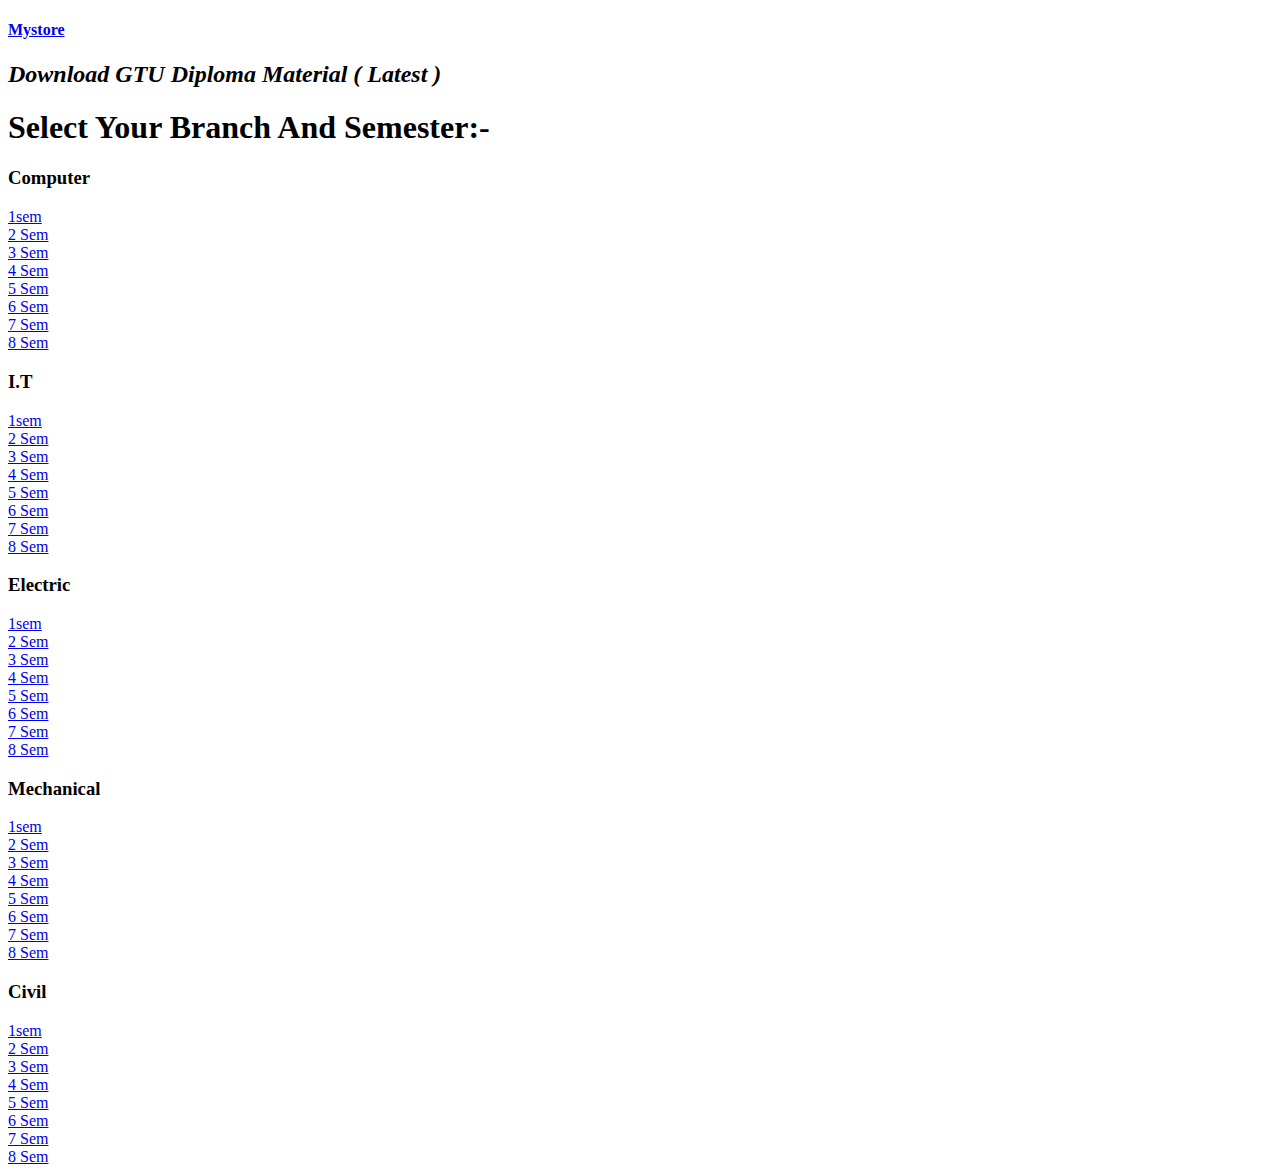
<file: index.html>
<!DOCTYPE html>
<html lang="en">


<head>
    <meta charset="UTF-8">
    <meta http-equiv="X-UA-Compatible" content="IE=edge">
    <meta name="viewport" content="width=device-width, initial-scale=1.0">
    <title>DashBoard</title>
    <link rel="stylesheet" href="main.css">
</head>

<body>
    <div class="header">
        <a class="ab" href="#">
            <h4 class="header ">Mystore</h4>
        </a>
        <!-- <div class="profile">
            <a href="#"><img src="01.jpeg" alt="" srcset=""></a>
        </div> -->
        <h2 class="b1">
            <i> Download GTU Diploma Material <b>( Latest )</i> </b>
        </h2>
    </div>

    <h1>Select Your Branch And Semester:-</h1>

    <div class="content">





        <div class="s1">
            <div class="head">
                <h3> Computer </h3>
            </div>
            <div class="a1content">
                <a class="ac1" href="/sfinal/cp/01.html">
                    <li>1sem</li>
                </a>
                <a class="am1" href="/sfinal/cp/02.html">
                    <li>2 Sem</li>
                </a>
                <a class="ai1" href="/sfinal/cp/03.html">
                    <li>3 Sem</li>
                </a>
                <a class="ae1" href="/sfinal/cp/04.html">
                    <li>4 Sem</li>
                </a>
                <a class="aci1" href="/sfinal/cp/05.html">
                    <li>5 Sem</li>
                </a>
                <a class="aci1" href="/sfinal/cp/06.html">
                    <li>6 Sem</li>
                </a>
                <a class="aci1" href="/sfinal/cp/07.html">
                    <li>7 Sem</li>
                </a>
                <a class="aci1" href="/sfinal/cp/08.html">
                    <li>8 Sem</li>
                </a>
            </div>
        </div>
        <!-- IT -->
        <div class="s1">
            <h3>I.T </h3>
            <div class="a1content">
                <a class="ac1" href="/sfinal/it/01.html">
                    <li>1sem</li>
                </a>
                <a class="am1" href="/sfinal/it/02.html">
                    <li>2 Sem</li>
                </a>
                <a class="ai1" href="/sfinal/it/03.html">
                    <li>3 Sem</li>
                </a>
                <a class="ae1" href="/sfinal/it/04.html">
                    <li>4 Sem</li>
                </a>
                <a class="aci1" href="/sfinal/it/05.html">
                    <li>5 Sem</li>
                </a>
                <a class="aci1" href="/sfinal/it/06.html">
                    <li>6 Sem</li>
                </a>
                <a class="aci1" href="/sfinal/it/07.html">
                    <li>7 Sem</li>
                </a>
                <a class="aci1" href="/sfinal/it/08.html">
                    <li>8 Sem</li>
                </a>
            </div>
        </div>
        <!-- Flectrical -->
        <div class="s1">
            <h3>Electric </h3>
            <div class="a1content">
                <a class="ac1" href="/sfinal/et/01.html">
                    <li>1sem</li>
                </a>
                <a class="am1" href="/sfinal/et/02.html">
                    <li>2 Sem</li>
                </a>
                <a class="ai1" href="/sfinal/et/03.html">
                    <li>3 Sem</li>
                </a>
                <a class="ae1" href="/sfinal/et/04.html">
                    <li>4 Sem</li>
                </a>
                <a class="aci1" href="/sfinal/et/05.html">
                    <li>5 Sem</li>
                </a>
                <a class="aci1" href="/sfinal/et/06.html">
                    <li>6 Sem</li>
                </a>
                <a class="aci1" href="/sfinal/et/07.html">
                    <li>7 Sem</li>
                </a>
                <a class="aci1" href="/sfinal/et/08.html">
                    <li>8 Sem</li>
                </a>
            </div>
        </div>
        <!-- Mechanical -->
        <div class="s1">
            <h3>Mechanical </h3>
            <div class="a1content">
                <a class="ac1" href="/sfinal/ml/01.html">
                    <li>1sem</li>
                </a>
                <a class="am1" href="/sfinal/ml/02.html">
                    <li>2 Sem</li>
                </a>
                <a class="ai1" href="/sfinal/ml/03.html">
                    <li>3 Sem</li>
                </a>
                <a class="ae1" href="/sfinal/ml/04.html">
                    <li>4 Sem</li>
                </a>
                <a class="aci1" href="/sfinal/ml/05.html">
                    <li>5 Sem</li>
                </a>
                <a class="aci1" href="/sfinal/ml/06.html">
                    <li>6 Sem</li>
                </a>
                <a class="aci1" href="/sfinal/ml/07.html">
                    <li>7 Sem</li>
                </a>
                <a class="aci1" href="/sfinal/ml/08.html">
                    <li>8 Sem</li>
                </a>
            </div>
        </div>
        <!-- Civil -->
        <div class="s1">
            <h3>Civil </h3>
            <div class="a1content">
                <a class="ac1" href="/sfinal/cl/01.html">
                    <li>1sem</li>
                </a>
                <a class="am1" href="/sfinal/cl/02.html">
                    <li>2 Sem</li>
                </a>
                <a class="ai1" href="/sfinal/cl/03.html">
                    <li>3 Sem</li>
                </a>
                <a class="ae1" href="/sfinal/cl/04.html">
                    <li>4 Sem</li>
                </a>
                <a class="aci1" href="/sfinal/cl/05.html">
                    <li>5 Sem</li>
                </a>
                <a class="aci1" href="/sfinal/cl/06.html">
                    <li>6 Sem</li>
                </a>
                <a class="aci1" href="/sfinal/cl/07.html">
                    <li>7 Sem</li>
                </a>
                <a class="aci1" href="/sfinal/cl/08.html">
                    <li>8 Sem</li>
                </a>
            </div>
        </div>

    </div>
    </div>
    <!-- <div class="one" >
        <a class="ol" href="https://drive.google.com/file/d/1zNxDaFTGYaBBK9NSdJWI7NP3jJn0_IdC/view?usp=sharing">Download</a>
    </div> -->
</body>

</html>
</file>
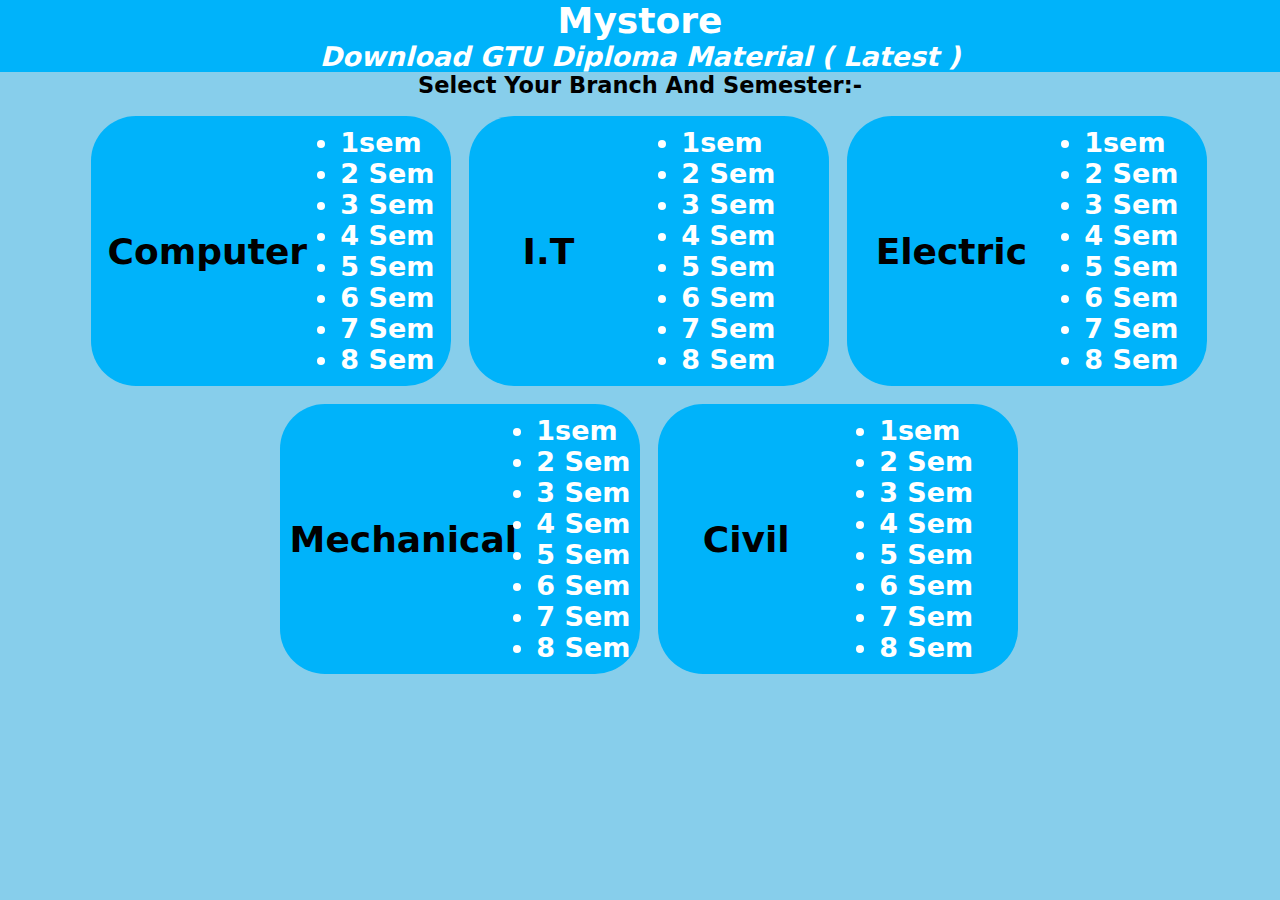
<file: main/index.html>
<!DOCTYPE html>
<html lang="en">


<head>
    <meta charset="UTF-8">
    <meta http-equiv="X-UA-Compatible" content="IE=edge">
    <meta name="viewport" content="width=device-width, initial-scale=1.0">
    <meta name="keywords"
        content=" gtu Diploma Books Download ,gtu practical solution,gtu practical , gtu Practical Download, gtu book download in pdf, bar">
    <meta name="author" content="Chauhan priyanshu">
    <meta name="publisher" content="Chauhan priyanshu">
    <meta name="copyright" content="Chauhan priyanshu">
    <meta name="description" content="Download gtu diploma  books and practical for free">
    <meta name="page-topic" content="Education">
    <meta name="page-type" content="Blogging">
    <meta name="audience" content="Everyone">
    <title>gtu books Download</title>
    <link rel="stylesheet" href="main.css">
</head>

<body>
    <div class="header">
        <a class="ab" href="#">
            <h4 class="header ">Mystore</h4>
        </a>
        <!-- <div class="profile">
            <a href="#"><img src="01.jpeg" alt="" srcset=""></a>
        </div> -->
        <h2 class="b1">
            <i> Download GTU Diploma Material <b>( Latest )</i> </b>
        </h2>
    </div>

    <h1>Select Your Branch And Semester:-</h1>

    <div class="content">





        <div class="s1">
            <div class="head">
                <h3> Computer </h3>
            </div>
            <div class="a1content">
                <a class="ac1" href="cp/01.html">
                    <li>1sem</li>
                </a>
                <a class="am1" href="cp/02.html">
                    <li>2 Sem</li>
                </a>
                <a class="ai1" href="cp/03.html">
                    <li>3 Sem</li>
                </a>
                <a class="ae1" href="cp/04.html">
                    <li>4 Sem</li>
                </a>
                <a class="aci1" href="cp/05.html">
                    <li>5 Sem</li>
                </a>
                <a class="aci1" href="cp/06.html">
                    <li>6 Sem</li>
                </a>
                <a class="aci1" href="cp/07.html">
                    <li>7 Sem</li>
                </a>
                <a class="aci1" href="cp/08.html">
                    <li>8 Sem</li>
                </a>
            </div>
        </div>
        <!-- IT -->
        <div class="s1">
            <h3>I.T </h3>
            <div class="a1content">
                <a class="ac1" href="it/01.html">
                    <li>1sem</li>
                </a>
                <a class="am1" href="it/02.html">
                    <li>2 Sem</li>
                </a>
                <a class="ai1" href="it/03.html">
                    <li>3 Sem</li>
                </a>
                <a class="ae1" href="it/04.html">
                    <li>4 Sem</li>
                </a>
                <a class="aci1" href="it/05.html">
                    <li>5 Sem</li>
                </a>
                <a class="aci1" href="it/06.html">
                    <li>6 Sem</li>
                </a>
                <a class="aci1" href="it/07.html">
                    <li>7 Sem</li>
                </a>
                <a class="aci1" href="it/08.html">
                    <li>8 Sem</li>
                </a>
            </div>
        </div>
        <!-- Flectrical -->
        <div class="s1">
            <h3>Electric </h3>
            <div class="a1content">
                <a class="ac1" href="et/01.html">
                    <li>1sem</li>
                </a>
                <a class="am1" href="et/02.html">
                    <li>2 Sem</li>
                </a>
                <a class="ai1" href="et/03.html">
                    <li>3 Sem</li>
                </a>
                <a class="ae1" href="et/04.html">
                    <li>4 Sem</li>
                </a>
                <a class="aci1" href="et/05.html">
                    <li>5 Sem</li>
                </a>
                <a class="aci1" href="et/06.html">
                    <li>6 Sem</li>
                </a>
                <a class="aci1" href="et/07.html">
                    <li>7 Sem</li>
                </a>
                <a class="aci1" href="et/08.html">
                    <li>8 Sem</li>
                </a>
            </div>
        </div>
        <!-- Mechanical -->
        <div class="s1">
            <h3>Mechanical </h3>
            <div class="a1content">
                <a class="ac1" href="ml/01.html">
                    <li>1sem</li>
                </a>
                <a class="am1" href="ml/02.html">
                    <li>2 Sem</li>
                </a>
                <a class="ai1" href="ml/03.html">
                    <li>3 Sem</li>
                </a>
                <a class="ae1" href="ml/04.html">
                    <li>4 Sem</li>
                </a>
                <a class="aci1" href="ml/05.html">
                    <li>5 Sem</li>
                </a>
                <a class="aci1" href="ml/06.html">
                    <li>6 Sem</li>
                </a>
                <a class="aci1" href="ml/07.html">
                    <li>7 Sem</li>
                </a>
                <a class="aci1" href="ml/08.html">
                    <li>8 Sem</li>
                </a>
            </div>
        </div>
        <!-- Civil -->
        <div class="s1">
            <h3>Civil </h3>
            <div class="a1content">
                <a class="ac1" href="cl/01.html">
                    <li>1sem</li>
                </a>
                <a class="am1" href="cl/02.html">
                    <li>2 Sem</li>
                </a>
                <a class="ai1" href="cl/03.html">
                    <li>3 Sem</li>
                </a>
                <a class="ae1" href="cl/04.html">
                    <li>4 Sem</li>
                </a>
                <a class="aci1" href="cl/05.html">
                    <li>5 Sem</li>
                </a>
                <a class="aci1" href="cl/06.html">
                    <li>6 Sem</li>
                </a>
                <a class="aci1" href="cl/07.html">
                    <li>7 Sem</li>
                </a>
                <a class="aci1" href="cl/08.html">
                    <li>8 Sem</li>
                </a>
            </div>
        </div>

    </div>
    </div>
    <!-- <div class="one" >
        <a class="ol" href="https://drive.google.com/file/d/1zNxDaFTGYaBBK9NSdJWI7NP3jJn0_IdC/view?usp=sharing">Download</a>
    </div> -->
</body>

</html>
</file>
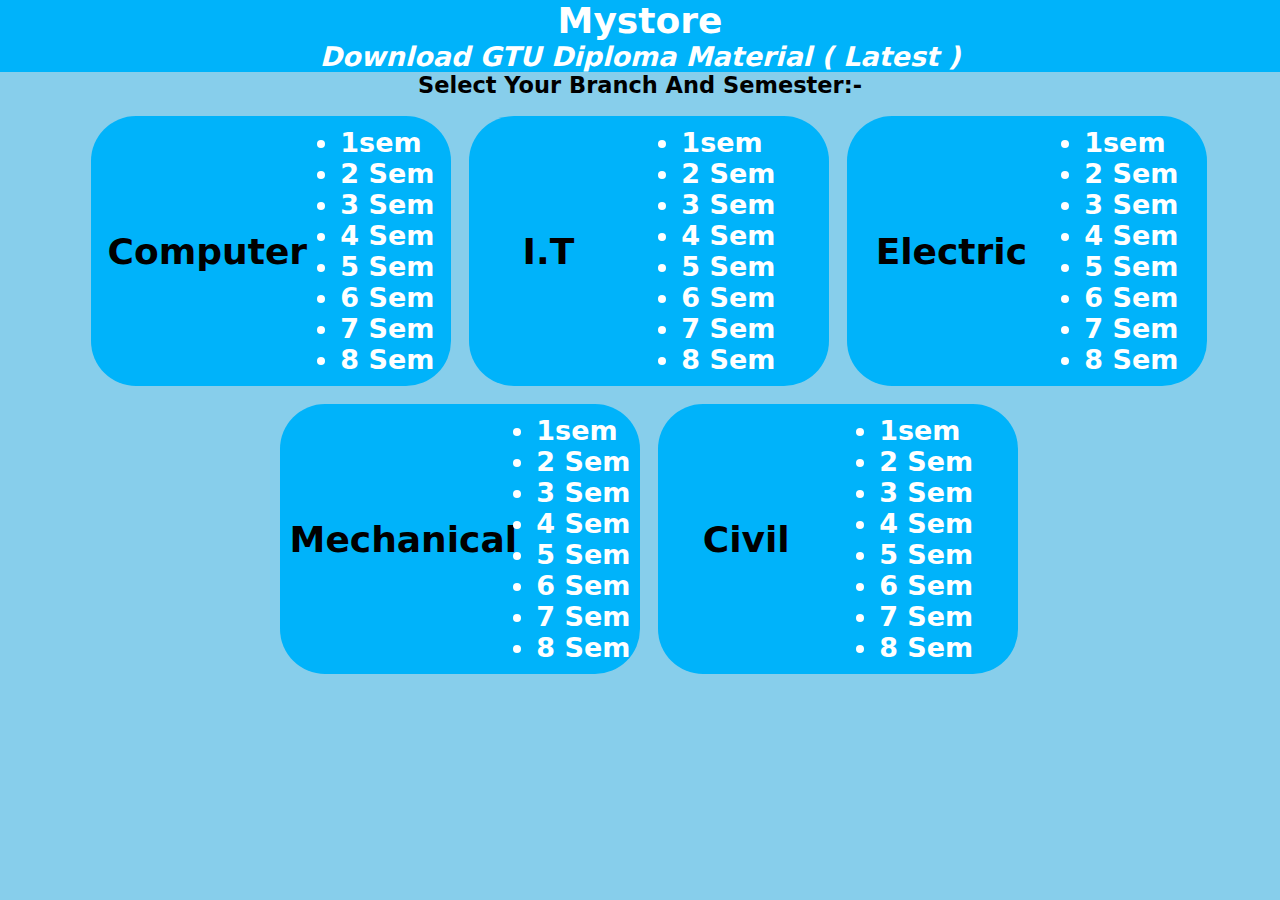
<file: sfinal/index.html>
<!DOCTYPE html>
<html lang="en">


<head>
    <meta charset="UTF-8">
    <meta http-equiv="X-UA-Compatible" content="IE=edge">
    <meta name="viewport" content="width=device-width, initial-scale=1.0">
    <title>DashBoard</title>
    <link rel="stylesheet" href="main.css">
</head>

<body>
    <div class="header">
        <a class="ab" href="#">
            <h4 class="header ">Mystore</h4>
        </a>
        <!-- <div class="profile">
            <a href="#"><img src="01.jpeg" alt="" srcset=""></a>
        </div> -->
        <h2 class="b1">
            <i> Download GTU Diploma Material <b>( Latest )</i> </b>
        </h2>
    </div>

    <h1>Select Your Branch And Semester:-</h1>

    <div class="content">





        <div class="s1">
            <div class="head">
                <h3> Computer </h3>
            </div>
            <div class="a1content">
                <a class="ac1" href="/sfinal/cp/01.html">
                    <li>1sem</li>
                </a>
                <a class="am1" href="/sfinal/cp/02.html">
                    <li>2 Sem</li>
                </a>
                <a class="ai1" href="/sfinal/cp/03.html">
                    <li>3 Sem</li>
                </a>
                <a class="ae1" href="/sfinal/cp/04.html">
                    <li>4 Sem</li>
                </a>
                <a class="aci1" href="/sfinal/cp/05.html">
                    <li>5 Sem</li>
                </a>
                <a class="aci1" href="/sfinal/cp/06.html">
                    <li>6 Sem</li>
                </a>
                <a class="aci1" href="/sfinal/cp/07.html">
                    <li>7 Sem</li>
                </a>
                <a class="aci1" href="/sfinal/cp/08.html">
                    <li>8 Sem</li>
                </a>
            </div>
        </div>
        <!-- IT -->
        <div class="s1">
            <h3>I.T </h3>
            <div class="a1content">
                <a class="ac1" href="/sfinal/it/01.html">
                    <li>1sem</li>
                </a>
                <a class="am1" href="/sfinal/it/02.html">
                    <li>2 Sem</li>
                </a>
                <a class="ai1" href="/sfinal/it/03.html">
                    <li>3 Sem</li>
                </a>
                <a class="ae1" href="/sfinal/it/04.html">
                    <li>4 Sem</li>
                </a>
                <a class="aci1" href="/sfinal/it/05.html">
                    <li>5 Sem</li>
                </a>
                <a class="aci1" href="/sfinal/it/06.html">
                    <li>6 Sem</li>
                </a>
                <a class="aci1" href="/sfinal/it/07.html">
                    <li>7 Sem</li>
                </a>
                <a class="aci1" href="/sfinal/it/08.html">
                    <li>8 Sem</li>
                </a>
            </div>
        </div>
        <!-- Flectrical -->
        <div class="s1">
            <h3>Electric </h3>
            <div class="a1content">
                <a class="ac1" href="/sfinal/et/01.html">
                    <li>1sem</li>
                </a>
                <a class="am1" href="/sfinal/et/02.html">
                    <li>2 Sem</li>
                </a>
                <a class="ai1" href="/sfinal/et/03.html">
                    <li>3 Sem</li>
                </a>
                <a class="ae1" href="/sfinal/et/04.html">
                    <li>4 Sem</li>
                </a>
                <a class="aci1" href="/sfinal/et/05.html">
                    <li>5 Sem</li>
                </a>
                <a class="aci1" href="/sfinal/et/06.html">
                    <li>6 Sem</li>
                </a>
                <a class="aci1" href="/sfinal/et/07.html">
                    <li>7 Sem</li>
                </a>
                <a class="aci1" href="/sfinal/et/08.html">
                    <li>8 Sem</li>
                </a>
            </div>
        </div>
        <!-- Mechanical -->
        <div class="s1">
            <h3>Mechanical </h3>
            <div class="a1content">
                <a class="ac1" href="/sfinal/ml/01.html">
                    <li>1sem</li>
                </a>
                <a class="am1" href="/sfinal/ml/02.html">
                    <li>2 Sem</li>
                </a>
                <a class="ai1" href="/sfinal/ml/03.html">
                    <li>3 Sem</li>
                </a>
                <a class="ae1" href="/sfinal/ml/04.html">
                    <li>4 Sem</li>
                </a>
                <a class="aci1" href="/sfinal/ml/05.html">
                    <li>5 Sem</li>
                </a>
                <a class="aci1" href="/sfinal/ml/06.html">
                    <li>6 Sem</li>
                </a>
                <a class="aci1" href="/sfinal/ml/07.html">
                    <li>7 Sem</li>
                </a>
                <a class="aci1" href="/sfinal/ml/08.html">
                    <li>8 Sem</li>
                </a>
            </div>
        </div>
        <!-- Civil -->
        <div class="s1">
            <h3>Civil </h3>
            <div class="a1content">
                <a class="ac1" href="/sfinal/cl/01.html">
                    <li>1sem</li>
                </a>
                <a class="am1" href="/sfinal/cl/02.html">
                    <li>2 Sem</li>
                </a>
                <a class="ai1" href="/sfinal/cl/03.html">
                    <li>3 Sem</li>
                </a>
                <a class="ae1" href="/sfinal/cl/04.html">
                    <li>4 Sem</li>
                </a>
                <a class="aci1" href="/sfinal/cl/05.html">
                    <li>5 Sem</li>
                </a>
                <a class="aci1" href="/sfinal/cl/06.html">
                    <li>6 Sem</li>
                </a>
                <a class="aci1" href="/sfinal/cl/07.html">
                    <li>7 Sem</li>
                </a>
                <a class="aci1" href="/sfinal/cl/08.html">
                    <li>8 Sem</li>
                </a>
            </div>
        </div>

    </div>
    </div>
    <!-- <div class="one" >
        <a class="ol" href="https://drive.google.com/file/d/1zNxDaFTGYaBBK9NSdJWI7NP3jJn0_IdC/view?usp=sharing">Download</a>
    </div> -->
</body>

</html>
</file>
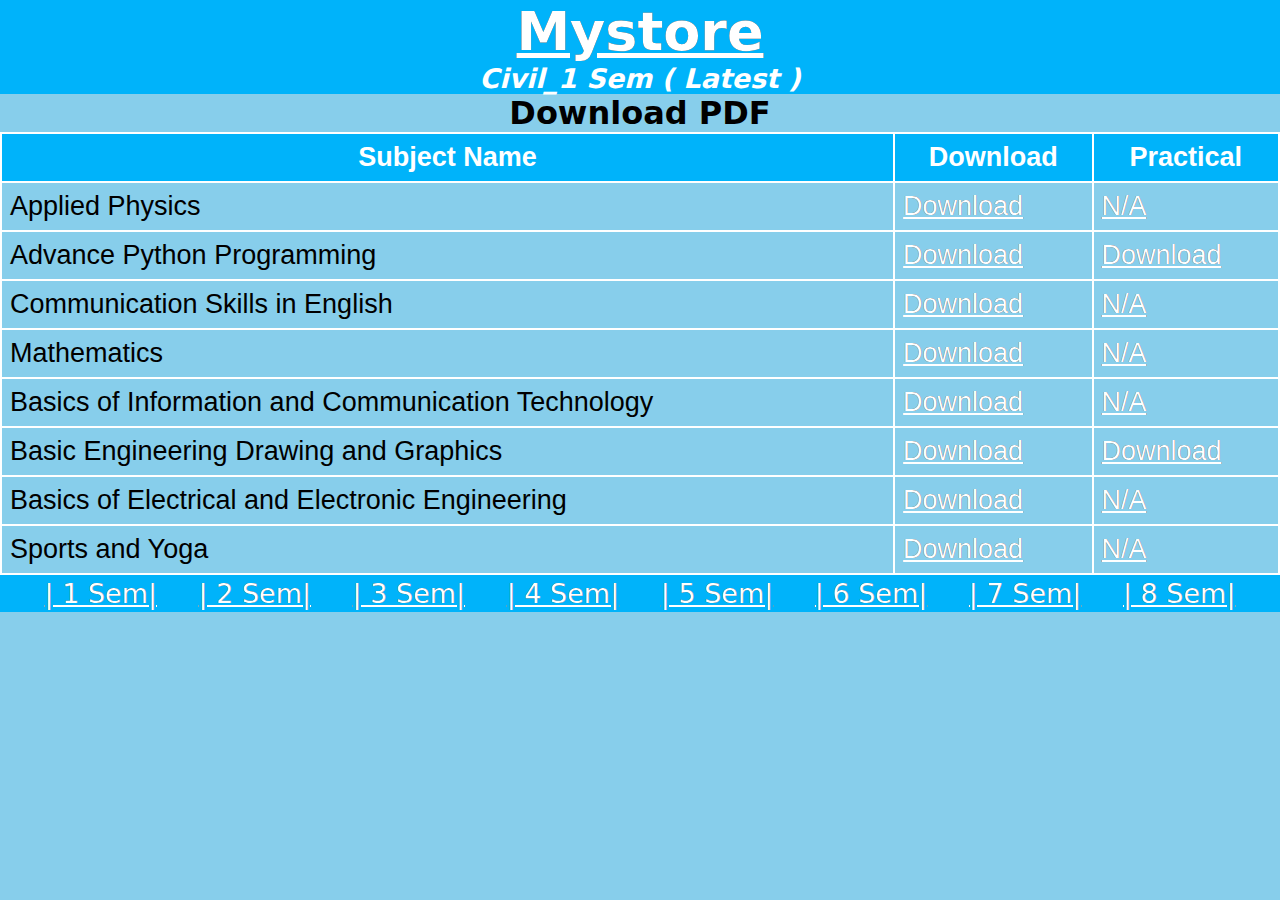
<file: cl/01.html>
<!DOCTYPE html>
<html lang="en">

<head>
    <meta charset="UTF-8">
    <meta http-equiv="X-UA-Compatible" content="IE=edge">
    <meta name="viewport" content="width=device-width, initial-scale=1.0">
    <title>Civil 1 Sem Material</title>
    <link rel="stylesheet" href="/sfinal/style.css">
</head>

<body>
    <div class="header">
        <a class="ab" href="#">
            <h4 class="header ">Mystore</h4>
        </a>

        <h2 class="b1">
            <i> Civil_1 Sem <b>( Latest )</i> </b>
        </h2>
    </div>

    <table>
        <h1>Download PDF </h1>
        <tr>
            <th>Subject Name</th>
            <th>Download</th>
            <th>Practical</th>

        </tr>
        <tr>
            <td> Applied Physics</td>
            <td><a href="/sources/civil/01.PDF" download="Physics 2 sem Book ">Download</a> </td>
            <td><a href="#"> N/A</a> </td>

        </tr>
        <tr>
            <td> Advance Python Programming</td>
            <td><a href="/sources/civil/02.PDF" download="Advance Python Programming 2 sem Book ">Download</a> </td>
            <td><a href="/sources/civil/02p.PDF" download="Advance Python Programming 2 sem Practical ">Download</a>
            </td>
        </tr>
        <tr>
            <td> Communication Skills in English</td>
            <td><a href="/sources/civil/03.PDF" download="Environment and Sustainability 2 sem Book ">Download</a>
            </td>
            <td><a href="#"> N/A</a> </td>

        </tr>
        <tr>
            <td> Mathematics</td>
            <td><a href="/sources/civil/04.PDF" download="Engineering Mathematics 2 sem Book">Download</a> </td>
            <td><a href="#"> N/A</a> </td>

        </tr>
        <tr>
            <td> Basics of Information and Communication Technology</td>
            <td><a href="/sources/civil/05.PDF" download="Basic Electronics 2 sem Book ">Download</a> </td>
            <td><a href="#"> N/A</a> </td>

        </tr>
        <tr>
            <td> Basic Engineering Drawing and Graphics</td>
            <td><a href="/sources/civil/06.PDF" download="Information Security Awareness 2 sem Book ">Download</a> </td>
            <td><a href="/sources/civil/06p.PDF" download="Engineering Mathematics 2 sem Practical">Download</a> </td>
        </tr>
        <tr>
            <td> Basics of Electrical and Electronic Engineering</td>
            <td><a href="/sources/civil/07.PDF" download="Indian Constitution ">Download</a> </td>
            <td><a href="#"> N/A</a> </td>

        </tr>
        <tr>
            <td> Sports and Yoga </td>
            <td><a href="/sources/civil/07.PDF" download="Indian Constitution ">Download</a> </td>
            <td><a href="#"> N/A</a> </td>

        </tr>
    </table>

    <!-- <h1>Download Practical PDF </h1>

     <div class="practicals">
         app         
    <div class="boopp">

        <span class="boopc">
            Advance Python Programming
        </span>
        <a href="#" target="_blank" rel="noopener noreferrer">Download</a>
    </div> 

        <div class="boopp">

            <span class="boopc">
                Information Security Awareness </span>
            <a href="#" target="_blank" rel="noopener noreferrer">Download</a>
        </div>

    </div> -->
    <div class="navi">
        <a href="/sfinal/cl/01.html">| 1 Sem| </a>
        <a href="/sfinal/cl/02.html">| 2 Sem| </a>
        <a href="/sfinal/cl/03.html">| 3 Sem| </a>
        <a href="/sfinal/cl/04.html">| 4 Sem| </a>
        <a href="/sfinal/cl/05.html">| 5 Sem| </a>
        <a href="/sfinal/cl/06.html">| 6 Sem| </a>
        <a href="/sfinal/cl/07.html">| 7 Sem| </a>
        <a href="/sfinal/cl/08.html">| 8 Sem| </a>
    </div>

</body>

</html>
</file>
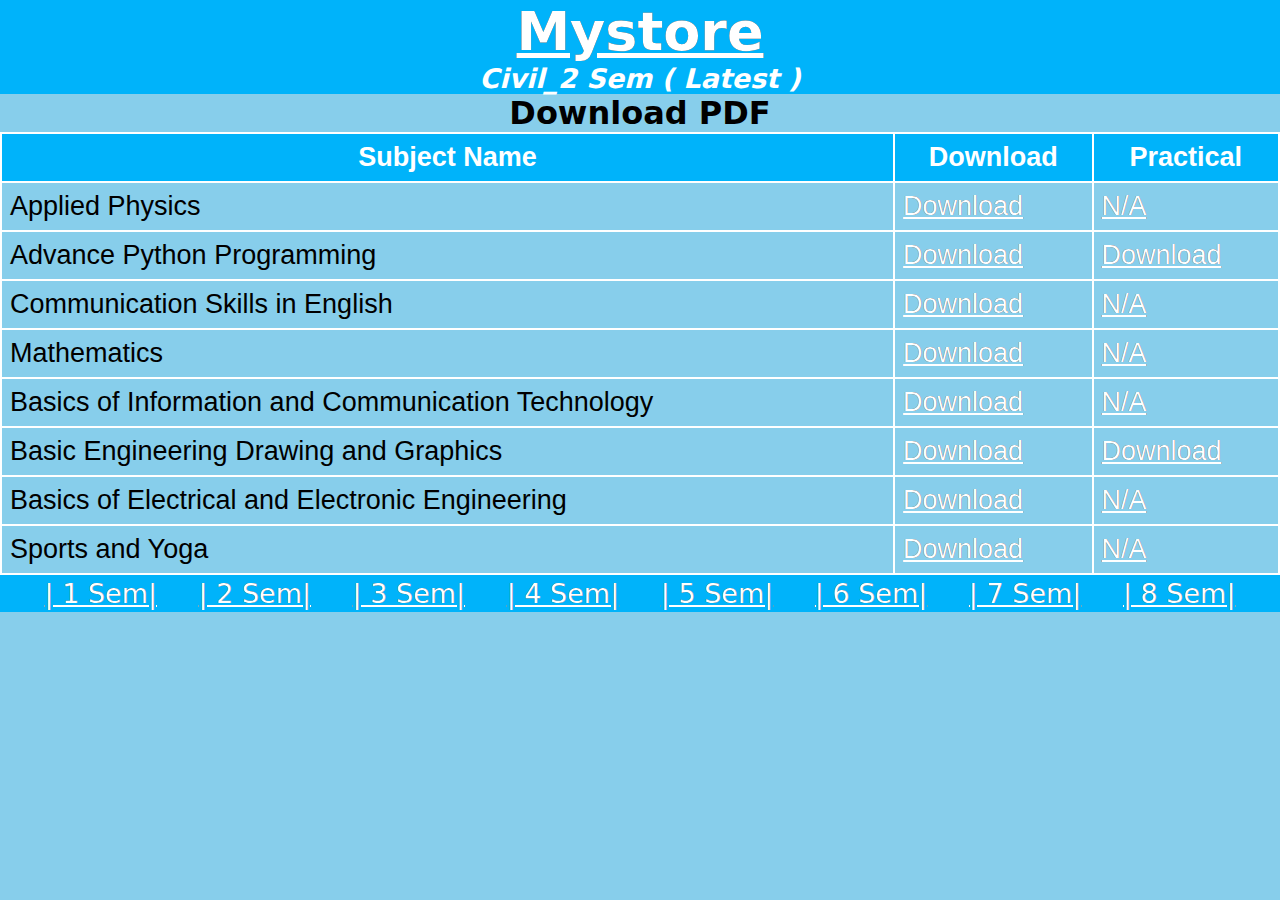
<file: cl/02.html>
<!DOCTYPE html>
<html lang="en">

<head>
    <meta charset="UTF-8">
    <meta http-equiv="X-UA-Compatible" content="IE=edge">
    <meta name="viewport" content="width=device-width, initial-scale=1.0">
    <title>Civil 2 Sem Material</title>
    <link rel="stylesheet" href="/sfinal/style.css">
</head>

<body>
    <div class="header">
        <a class="ab" href="#">
            <h4 class="header ">Mystore</h4>
        </a>

        <h2 class="b1">
            <i> Civil_2 Sem <b>( Latest )</i> </b>
        </h2>
    </div>

    <table>
        <h1>Download PDF </h1>
        <tr>
            <th>Subject Name</th>
            <th>Download</th>
            <th>Practical</th>

        </tr>
        <tr>
            <td> Applied Physics</td>
            <td><a href="/sources/civil/01.PDF" download="Physics 2 sem Book ">Download</a> </td>
            <td><a href="#"> N/A</a> </td>

        </tr>
        <tr>
            <td> Advance Python Programming</td>
            <td><a href="/sources/civil/02.PDF" download="Advance Python Programming 2 sem Book ">Download</a> </td>
            <td><a href="/sources/civil/02p.PDF" download="Advance Python Programming 2 sem Practical ">Download</a>
            </td>
        </tr>
        <tr>
            <td> Communication Skills in English</td>
            <td><a href="/sources/civil/03.PDF" download="Environment and Sustainability 2 sem Book ">Download</a>
            </td>
            <td><a href="#"> N/A</a> </td>

        </tr>
        <tr>
            <td> Mathematics</td>
            <td><a href="/sources/civil/04.PDF" download="Engineering Mathematics 2 sem Book">Download</a> </td>
            <td><a href="#"> N/A</a> </td>

        </tr>
        <tr>
            <td> Basics of Information and Communication Technology</td>
            <td><a href="/sources/civil/05.PDF" download="Basic Electronics 2 sem Book ">Download</a> </td>
            <td><a href="#"> N/A</a> </td>

        </tr>
        <tr>
            <td> Basic Engineering Drawing and Graphics</td>
            <td><a href="/sources/civil/06.PDF" download="Information Security Awareness 2 sem Book ">Download</a> </td>
            <td><a href="/sources/civil/06p.PDF" download="Engineering Mathematics 2 sem Practical">Download</a> </td>
        </tr>
        <tr>
            <td> Basics of Electrical and Electronic Engineering</td>
            <td><a href="/sources/civil/07.PDF" download="Indian Constitution ">Download</a> </td>
            <td><a href="#"> N/A</a> </td>

        </tr>
        <tr>
            <td> Sports and Yoga </td>
            <td><a href="/sources/civil/07.PDF" download="Indian Constitution ">Download</a> </td>
            <td><a href="#"> N/A</a> </td>

        </tr>
    </table>

    <!-- <h1>Download Practical PDF </h1>

     <div class="practicals">
         app         
    <div class="boopp">

        <span class="boopc">
            Advance Python Programming
        </span>
        <a href="#" target="_blank" rel="noopener noreferrer">Download</a>
    </div> 

        <div class="boopp">

            <span class="boopc">
                Information Security Awareness </span>
            <a href="#" target="_blank" rel="noopener noreferrer">Download</a>
        </div>

    </div> -->
    <div class="navi">
        <a href="/sfinal/cl/01.html">| 1 Sem| </a>
        <a href="/sfinal/cl/02.html">| 2 Sem| </a>
        <a href="/sfinal/cl/03.html">| 3 Sem| </a>
        <a href="/sfinal/cl/04.html">| 4 Sem| </a>
        <a href="/sfinal/cl/05.html">| 5 Sem| </a>
        <a href="/sfinal/cl/06.html">| 6 Sem| </a>
        <a href="/sfinal/cl/07.html">| 7 Sem| </a>
        <a href="/sfinal/cl/08.html">| 8 Sem| </a>
    </div>

</body>

</html>
</file>
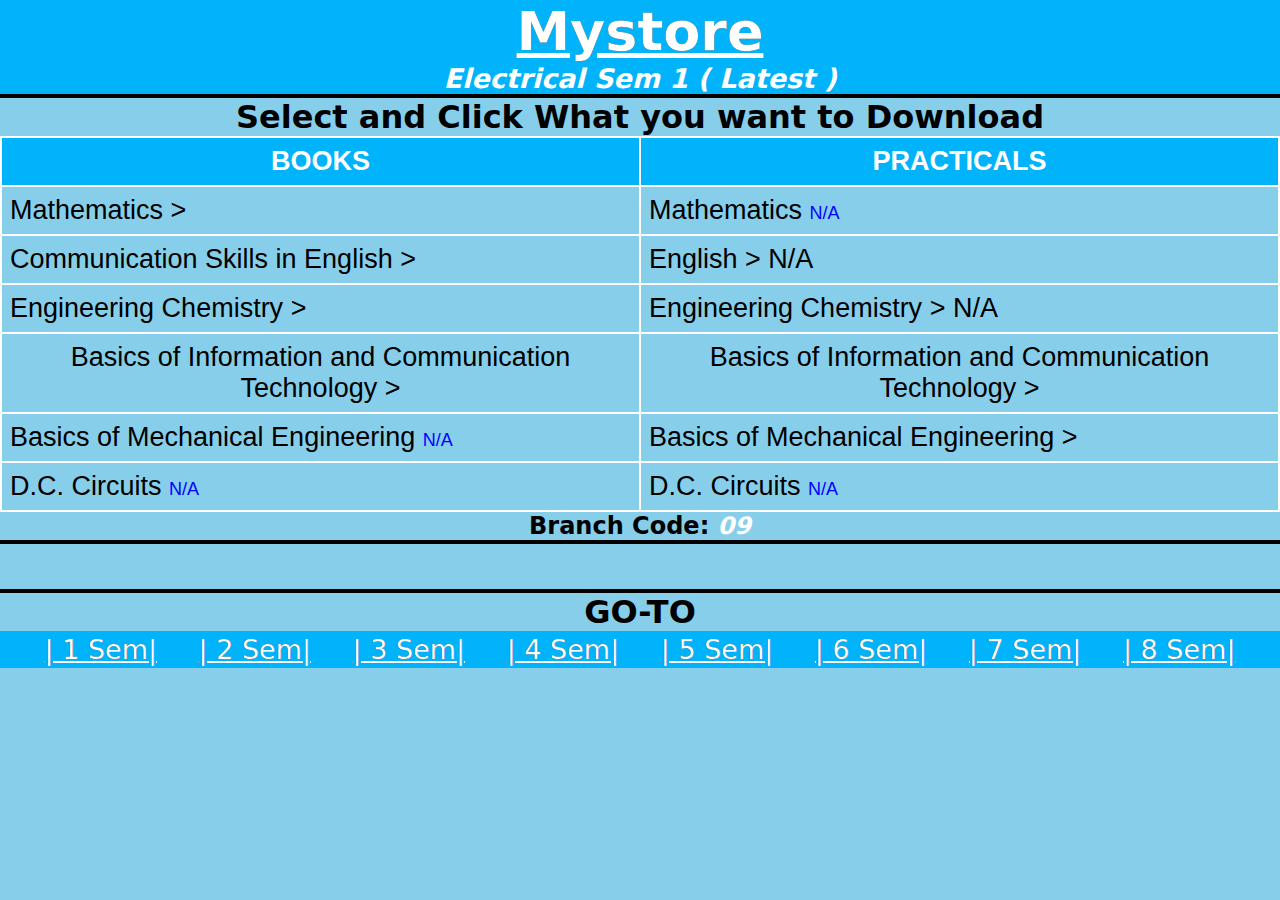
<file: et/01.html>
<!DOCTYPE html>
<html lang="en">

<head>
    <meta charset="UTF-8">
    <meta http-equiv="X-UA-Compatible" content="IE=edge">
    <meta name="viewport" content="width=device-width, initial-scale=1.0">
    <title>Electrical Sem 1 Material</title>
    <link rel="stylesheet" href="style.css">
</head>

<body>
    <div class="header">
        <a class="ab" href="/index.html">
            <h4 class="header ">Mystore</h4>
        </a>

        <h2 class="b1">
            <i> Electrical Sem 1 <b>( Latest )</i> </b>
        </h2>
    </div>
    <hr>
    <!-- Download book table -->
    <table>
        <h1>Select and Click What you want to Download </h1>

        <tr>
            <th>BOOKS</th>
            <th>PRACTICALS</th>

        </tr>
        <!-- Maths -->
        <tr>
            <td>
                <div class="dropdown">
                    <button class="dropbtn"> Mathematics ></button>
                    <div class="dropdown-content">
                        <a href="/sources/it/004.PDF" download=" Mathematics sem2 Book">FULL
                            BOOK<span>(mb)</span></a>
                        <a href="https://drive.google.com/uc?export=download&id=">CH1<span>(mb)</span></a>
                        <a href="https://drive.google.com/uc?export=download&id=">CH2<span>(mb)</span></a>
                        <a href="https://drive.google.com/uc?export=download&id=">CH3<span>(mb)</span></a>
                        <a href="https://drive.google.com/uc?export=download&id=">CH4<span>(mb)</span></a>
                        <a href="https://drive.google.com/uc?export=download&id=">CH5<span>(mb)</span></a>


                    </div>
            </td>
            <td>
                <div class="dropdown">
                    <button class="dropbtn"> Mathematics <span>N/A</span> </button>
                    <div class="dropdown-content">

                    </div>
            </td>
        </tr>
        <!-- Communication Skills in English -->
        <tr>
            <td>
                <div class="dropdown">
                    <button class="dropbtn">Communication Skills in English ></button>
                    <div class="dropdown-content">
                        <a href="https://drive.google.com/uc?export=download&id=">Full Book
                            <span>(mb)</span></a>
                        <a href="https://drive.google.com/uc?export=download&id=" download="English sem2 Book CH1 ">CH1
                            <span>(mb)</span></a>
                        <a href="https://drive.google.com/uc?export=download&id=" download="English sem2 Book CH2 ">CH2
                            <span>(mb)</span></a>
                        <a href="https://drive.google.com/uc?export=download&id=" download="English sem2 Book CH3 ">CH3
                            <span>(mb)</span></a>
                        <a href="https://drive.google.com/uc?export=download&id=" download="English sem2 Book CH4 ">CH4
                            <span>(mb)</span></a>
                        <a href="https://drive.google.com/uc?export=download&id=" download="English sem2 Book CH5 ">CH5
                            <span>(mb)</span></a>

                    </div>
            </td>
            <td>
                <div class="dropdown">
                    <button class="dropbtn">English > N/A</button>
                    <div class="dropdown-content">

                    </div>
            </td>


        </tr>
        <!-- Engineering Chemistry -->
        <tr>
            <td>
                <div class="dropdown">
                    <button class="dropbtn">Engineering Chemistry ></button>
                    <div class="dropdown-content">
                        <a href="https://drive.google.com/uc?export=download&id="
                            download="Engineering Chemistry sem2 Book FULL ">Full Book
                            <span>(38mb)</span></a>
                        <a href="https://drive.google.com/uc?export=download&id="
                            download="Engineering Chemistry sem2 Book CH1 ">CH1
                            <span>(38mb)</span></a>
                        <a href="https://drive.google.com/uc?export=download&id="
                            download="Engineering Chemistry sem2 Book CH2 ">CH2
                            <span>(38mb)</span></a>
                        <a href="https://drive.google.com/uc?export=download&id="
                            download="Engineering Chemistry sem2 Book CH3 ">CH3
                            <span>(38mb)</span></a>
                        <a href="https://drive.google.com/uc?export=download&id="
                            download="Engineering Chemistry sem2 Book CH4 ">CH4
                            <span>(38mb)</span></a>
                        <a href="https://drive.google.com/uc?export=download&id="
                            download="Engineering Chemistry sem2 Book CH5 ">CH5
                            <span>(38mb)</span></a>

                    </div>
            </td>
            <td>
                <div class="dropdown">
                    <button class="dropbtn">Engineering Chemistry > N/A</button>
                    <div class="dropdown-content">

                    </div>
            </td>


        </tr>

        <!--  Basics of Information and Communication Technology -->
        <tr>
            <td>
                <div class="dropdown">
                    <button class="dropbtn"> Basics of Information and Communication Technology ></button>
                    <div class="dropdown-content">
                        <a href="https://drive.google.com/uc?export=download&id="
                            download=" Basics of Information and Communication Technology sem2 Book ">Full Book
                            <span>(mb)</span></a>
                        <a href="https://drive.google.com/uc?export=download&id="
                            download=" Basics of Information and Communication Technology sem2 CH1 ">CH1
                            <span>(mb)</span> </a>
                        <a href="https://drive.google.com/uc?export=download&id="
                            download=" Basics of Information and Communication Technology sem2 CH2 ">CH2
                            <span>(mb)</span> </a>
                        <a href="https://drive.google.com/uc?export=download&id="
                            download=" Basics of Information and Communication Technology sem2 CH3 ">CH3
                            <span>(mb)</span> </a>
                        <a href="https://drive.google.com/uc?export=download&id="
                            download=" Basics of Information and Communication Technology sem2 CH4 ">CH4
                            <span>(mb)</span> </a>
                        <a href="https://drive.google.com/uc?export=download&id="
                            download=" Basics of Information and Communication Technology sem2 CH5 ">CH5
                            <span>(mb)</span> </a>
                    </div>
            </td>
            <td>
                <div class="dropdown">
                    <button class="dropbtn"> Basics of Information and Communication Technology ></button>
                    <div class="dropdown-content">
                        <a href="/sources/002.pdf"
                            download=" Basics of Information and Communication Technology sem2 practicals ">Full
                            practical
                            <span>(mb)</span></a>
                        <a href="https://drive.google.com/uc?export=download&id=">1 to 10 <span>(mb)</span></a>
                        <a href="https://drive.google.com/uc?export=download&id=">11 to 20 <span>(mb)</span></a>
                        <a href="https://drive.google.com/uc?export=download&id="> 20to 30 <span>(mb)</span></a>

                    </div>


            </td>
        </tr>

        <!--  Basics of Mechanical Engineering	 -->
        <tr>
            <td>
                <div class="dropdown">
                    <button class="dropbtn"> Basics of Mechanical Engineering <span>N/A</span> </button>
                    <div class="dropdown-content">
                    </div>
            </td>
            <td>
                <div class="dropdown">
                    <button class="dropbtn"> Basics of Mechanical Engineering ></button>
                    <div class="dropdown-content">
                        <a href="https://drive.google.com/uc?export=download&id=">FULL BOOK<span>(mb)</span></a>
                        <a href="https://drive.google.com/uc?export=download&id=">CH1<span>(mb)</span></a>
                        <a href="https://drive.google.com/uc?export=download&id=">CH2<span>(mb)</span></a>
                        <a href="https://drive.google.com/uc?export=download&id=">CH3<span>(mb)</span></a>
                        <a href="https://drive.google.com/uc?export=download&id=">CH4<span>(mb)</span></a>
                        <a href="https://drive.google.com/uc?export=download&id=">CH5<span>(mb)</span></a>


                    </div>
            </td>


        </tr>
        <!-- D.C. Circuits -->
        <tr>
            <td>
                <div class="dropdown">
                    <button class="dropbtn">D.C. Circuits <span>N/A</span> </button>
                    <div class="dropdown-content">
                    </div>
            </td>
            <td>
                <div class="dropdown">
                    <button class="dropbtn">D.C. Circuits
                        <span>N/A</span> </button>
                    <div class="dropdown-content">

                    </div>
            </td>

        </tr>

    </table>
    <center>
        <h2 class="b1"> Branch Code: <i style="color: white;"><b>09</b></i>
        </h2>
    </center>


    <hr class="line">
    <hr>
    <h1>GO-TO</h1>
    <div class="navi">
        <a href="01.html">| 1 Sem| </a>
        <a href="02.html">| 2 Sem| </a>
        <a href="03.html">| 3 Sem| </a>
        <a href="04.html">| 4 Sem| </a>
        <a href="05.html">| 5 Sem| </a>
        <a href="06.html">| 6 Sem| </a>
        <a href="07.html">| 7 Sem| </a>
        <a href="08.html">| 8 Sem| </a>
    </div>

</body>

</html>
</file>
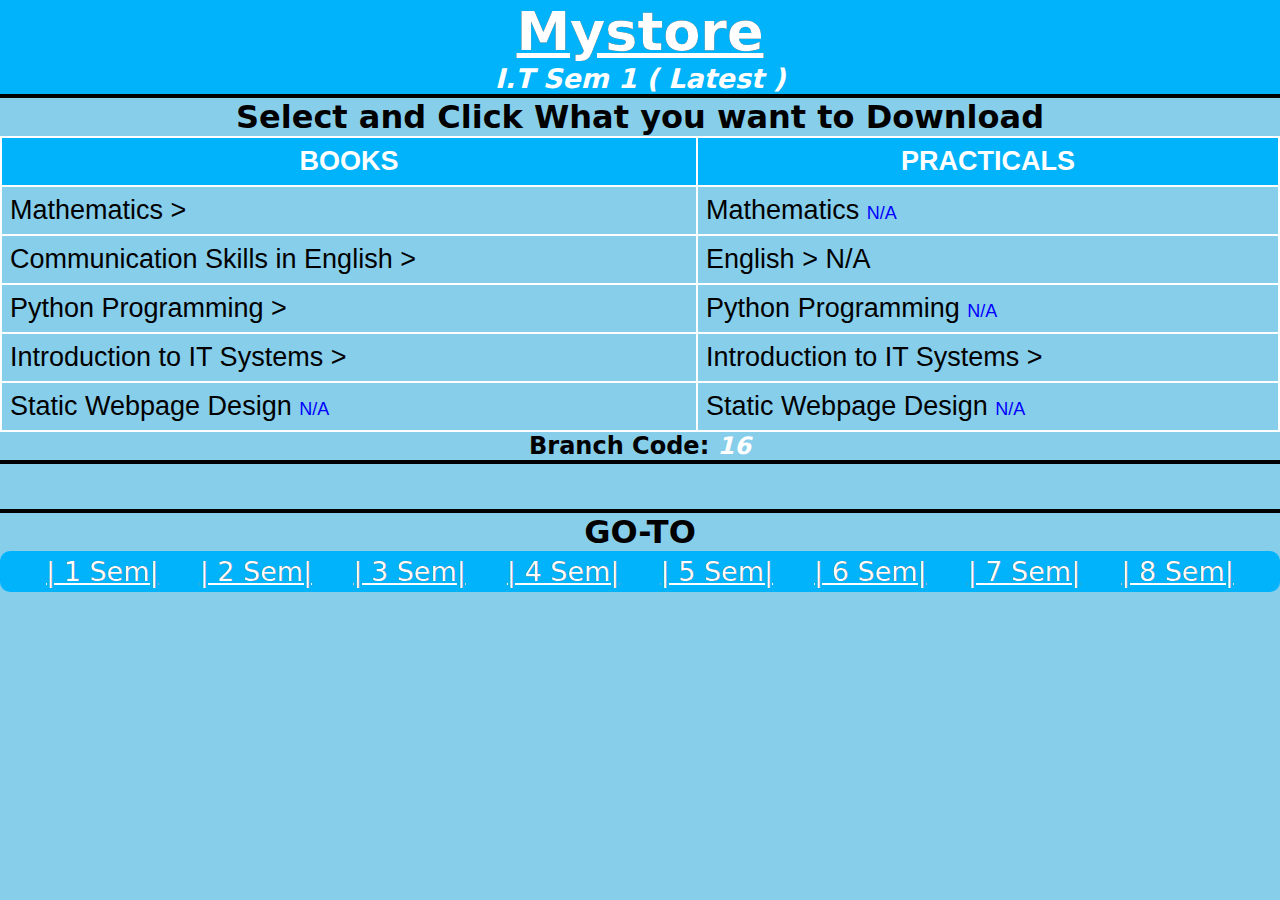
<file: it/01.html>
<!DOCTYPE html>
<html lang="en">

<head>
    <meta charset="UTF-8">
    <meta http-equiv="X-UA-Compatible" content="IE=edge">
    <meta name="viewport" content="width=device-width, initial-scale=1.0">
    <title>I.T Sem 1 Material</title>
    <link rel="stylesheet" href="style.css">
</head>

<body>
    <div class="header">
        <a class="ab" href="/index.html">
            <h4 class="header ">Mystore</h4>
        </a>

        <h2 class="b1">
            <i> I.T Sem 1 <b>( Latest )</i> </b>
        </h2>
    </div>
    <hr>
    <!-- Download book table -->
    <table>
        <h1>Select and Click What you want to Download </h1>

        <tr>
            <th>BOOKS</th>
            <th>PRACTICALS</th>

        </tr>
        <!-- Maths -->
        <tr>
            <td>
                <div class="dropdown">
                    <button class="dropbtn"> Mathematics ></button>
                    <div class="dropdown-content">
                        <a href="/sources/it/004.PDF" download=" Mathematics sem2 Book">FULL
                            BOOK<span>(mb)</span></a>
                        <a href="https://drive.google.com/uc?export=download&id=">CH1<span>(mb)</span></a>
                        <a href="https://drive.google.com/uc?export=download&id=">CH2<span>(mb)</span></a>
                        <a href="https://drive.google.com/uc?export=download&id=">CH3<span>(mb)</span></a>
                        <a href="https://drive.google.com/uc?export=download&id=">CH4<span>(mb)</span></a>
                        <a href="https://drive.google.com/uc?export=download&id=">CH5<span>(mb)</span></a>


                    </div>
            </td>
            <td>
                <div class="dropdown">
                    <button class="dropbtn"> Mathematics <span>N/A</span> </button>
                    <div class="dropdown-content">

                    </div>
            </td>
        </tr>
        <!-- Communication Skills in English -->
        <tr>
            <td>
                <div class="dropdown">
                    <button class="dropbtn">Communication Skills in English ></button>
                    <div class="dropdown-content">
                        <a href="https://drive.google.com/uc?export=download&id=">Full Book
                            <span>(mb)</span></a>
                        <a href="https://drive.google.com/uc?export=download&id=" download="English sem2 Book CH1 ">CH1
                            <span>(mb)</span></a>
                        <a href="https://drive.google.com/uc?export=download&id=" download="English sem2 Book CH2 ">CH2
                            <span>(mb)</span></a>
                        <a href="https://drive.google.com/uc?export=download&id=" download="English sem2 Book CH3 ">CH3
                            <span>(mb)</span></a>
                        <a href="https://drive.google.com/uc?export=download&id=" download="English sem2 Book CH4 ">CH4
                            <span>(mb)</span></a>
                        <a href="https://drive.google.com/uc?export=download&id=" download="English sem2 Book CH5 ">CH5
                            <span>(mb)</span></a>

                    </div>
            </td>
            <td>
                <div class="dropdown">
                    <button class="dropbtn">English > N/A</button>
                    <div class="dropdown-content">

                    </div>
            </td>


        </tr>
        <!-- Python -->
        <tr>
            <td>
                <div class="dropdown">
                    <button class="dropbtn">Python Programming ></button>
                    <div class="dropdown-content">
                        <a href="https://drive.google.com/uc?export=download&id=" download="I.T sem2 full Book ">Full
                            Book
                            <span>(60.4mb)</span></a>
                        <a href="https://drive.google.com/uc?export=download&id=" download="I.T sem2 CH1 ">CH1
                            <span>(15.1mb)</span></a>
                        <a href="https://drive.google.com/uc?export=download&id=" download="I.T sem2 CH2 ">CH2
                            <span>(16.5mb)</span></a>
                        <a href="https://drive.google.com/uc?export=download&id=" download="I.T sem2 CH3 ">CH3
                            <span>(13.4mb)</span></a>
                        <a href="https://drive.google.com/uc?export=download&id=" download="I.T sem2 CH4 ">CH4
                            <span>(3.8mb)</span></a>
                        <a href="https://drive.google.com/uc?export=download&id=" download="I.T sem2 CH5 ">CH5
                            <span>(10.3mb)</span></a>


                    </div>
            </td>
            <td>
                <div class="dropdown">
                    <button class="dropbtn">Python Programming <span>N/A</span> </button>
                    <div class="dropdown-content">

                    </div>
            </td>

        </tr>

        <!-- Introduction to IT Systems -->
        <tr>
            <td>
                <div class="dropdown">
                    <button class="dropbtn">Introduction to IT Systems ></button>
                    <div class="dropdown-content">
                        <a href="https://drive.google.com/uc?export=download&id="
                            download="Introduction to IT Systems sem1 Book ">Full Book
                            <span>(mb)</span></a>
                        <a href="https://drive.google.com/uc?export=download&id="
                            download="Introduction to IT Systems sem1 CH1 ">CH1
                            <span>(mb)</span> </a>
                        <a href="https://drive.google.com/uc?export=download&id="
                            download="Introduction to IT Systems sem1 CH2 ">CH2
                            <span>(mb)</span> </a>
                        <a href="https://drive.google.com/uc?export=download&id="
                            download="Introduction to IT Systems sem1 CH3 ">CH3
                            <span>(mb)</span> </a>
                        <a href="https://drive.google.com/uc?export=download&id="
                            download="Introduction to IT Systems sem1 CH4 ">CH4
                            <span>(mb)</span> </a>
                        <a href="https://drive.google.com/uc?export=download&id="
                            download="Introduction to IT Systems sem1 CH5 ">CH5
                            <span>(mb)</span> </a>
                    </div>
            </td>
            <td>
                <div class="dropdown">
                    <button class="dropbtn">Introduction to IT Systems ></button>
                    <div class="dropdown-content">
                        <a href="/sources/002.pdf" download="Introduction to IT Systems sem1 practicals ">Full
                            practical
                            <span>(mb)</span></a>
                        <a href="https://drive.google.com/uc?export=download&id=">1 to 10 <span>(mb)</span></a>
                        <a href="https://drive.google.com/uc?export=download&id=">11 to 20 <span>(mb)</span></a>
                        <a href="https://drive.google.com/uc?export=download&id="> 20to 30 <span>(mb)</span></a>

                    </div>


            </td>
        </tr>

        <!-- Static Webpage Design -->
        <tr>
            <td>
                <div class="dropdown">
                    <button class="dropbtn">Static Webpage Design <span>N/A</span> </button>
                    <div class="dropdown-content">
                    </div>
            </td>
            <td>
                <div class="dropdown">
                    <button class="dropbtn">Static Webpage Design
                        <span>N/A</span> </button>
                    <div class="dropdown-content">

                    </div>
            </td>

        </tr>

    </table>
    <center>
        <h2 class="b1"> Branch Code: <i style="color: white;"><b>16</b></i>
        </h2>
    </center>


    <hr class="line">
    <hr>
    <h1>GO-TO</h1>
    <div class="navi">
        <a href="01.html">| 1 Sem| </a>
        <a href="02.html">| 2 Sem| </a>
        <a href="03.html">| 3 Sem| </a>
        <a href="04.html">| 4 Sem| </a>
        <a href="05.html">| 5 Sem| </a>
        <a href="06.html">| 6 Sem| </a>
        <a href="07.html">| 7 Sem| </a>
        <a href="08.html">| 8 Sem| </a>
    </div>

</body>

</html>
</file>
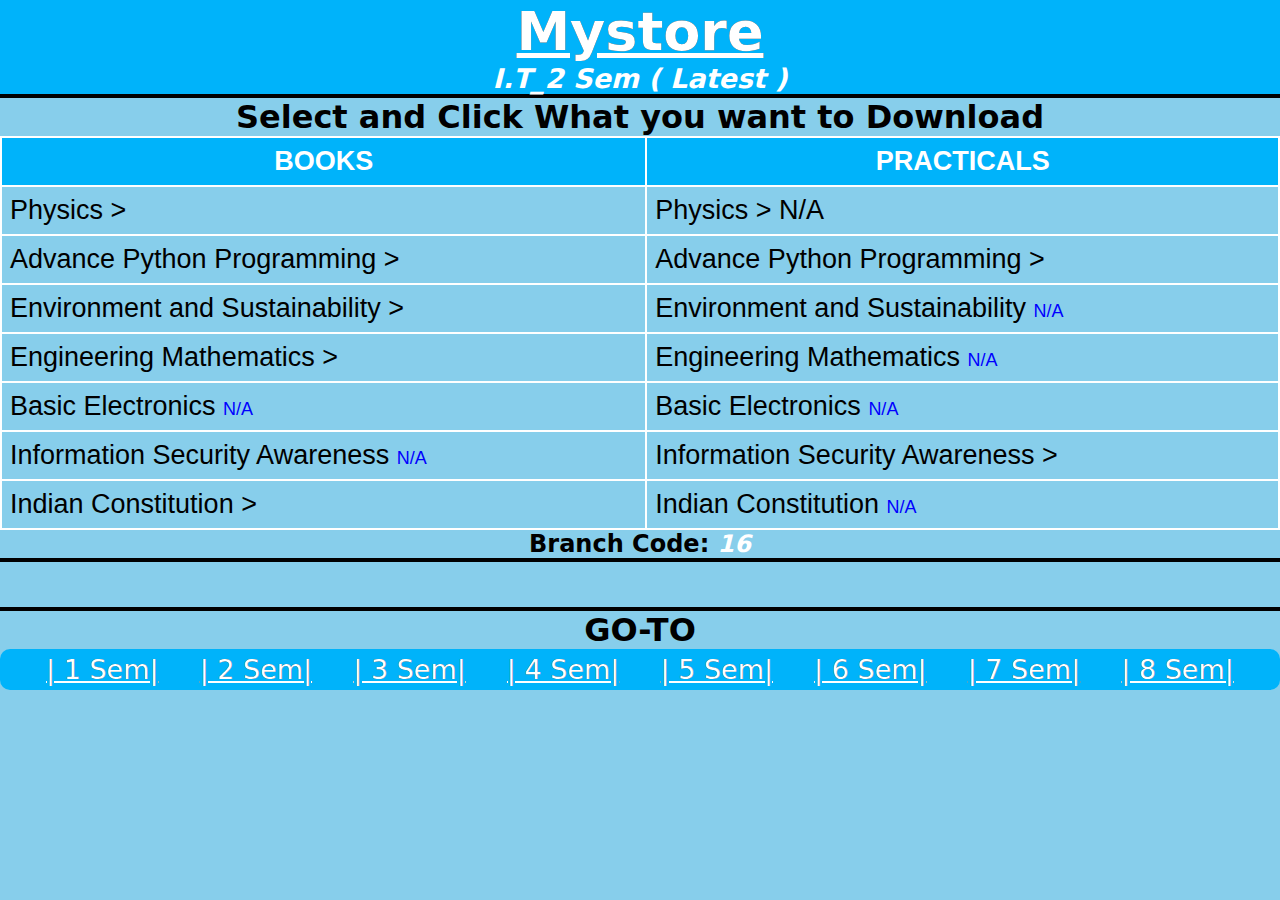
<file: it/02.html>
<!DOCTYPE html>
<html lang="en">

<head>
    <meta charset="UTF-8">
    <meta http-equiv="X-UA-Compatible" content="IE=edge">
    <meta name="viewport" content="width=device-width, initial-scale=1.0">
    <title>I.T 2 Sem Material</title>
    <link rel="stylesheet" href="style.css">
</head>

<body>
    <div class="header">
        <a class="ab" href="/index.html">
            <h4 class="header ">Mystore</h4>
        </a>

        <h2 class="b1">
            <i> I.T_2 Sem <b>( Latest )</i> </b>
        </h2>
    </div>
    <hr>
    <!-- Download book table -->
    <table>
        <h1>Select and Click What you want to Download </h1>

        <tr>
            <th>BOOKS</th>
            <th>PRACTICALS</th>

        </tr>
        <!-- Physics -->
        <tr>
            <td>
                <div class="dropdown">
                    <button class="dropbtn">Physics ></button>
                    <div class="dropdown-content">
                        <a href="https://drive.google.com/uc?export=download&id="
                            download="Physics sem2 Book FULL ">Full Book
                            <span>(38mb)</span></a>
                        <a href="https://drive.google.com/uc?export=download&id=" download="Physics sem2 Book CH1 ">CH1
                            <span>(38mb)</span></a>
                        <a href="https://drive.google.com/uc?export=download&id=" download="Physics sem2 Book CH2 ">CH2
                            <span>(38mb)</span></a>
                        <a href="https://drive.google.com/uc?export=download&id=" download="Physics sem2 Book CH3 ">CH3
                            <span>(38mb)</span></a>
                        <a href="https://drive.google.com/uc?export=download&id=" download="Physics sem2 Book CH4 ">CH4
                            <span>(38mb)</span></a>
                        <a href="https://drive.google.com/uc?export=download&id=" download="Physics sem2 Book CH5 ">CH5
                            <span>(38mb)</span></a>

                    </div>
            </td>
            <td>
                <div class="dropdown">
                    <button class="dropbtn">Physics > N/A</button>
                    <div class="dropdown-content">

                    </div>
            </td>


        </tr>

        <!-- Python -->
        <tr>
            <td>
                <div class="dropdown">
                    <button class="dropbtn">Advance Python Programming ></button>
                    <div class="dropdown-content">
                        <a href="https://drive.google.com/uc?export=download&id="
                            download="Advance Python Programming sem2 Book ">Full Book
                            <span>(mb)</span></a>
                        <a href="https://drive.google.com/uc?export=download&id="
                            download="Advance Python Programming sem2 CH1 ">CH1
                            <span>(mb)</span> </a>
                        <a href="https://drive.google.com/uc?export=download&id="
                            download="Advance Python Programming sem2 CH2 ">CH2
                            <span>(mb)</span> </a>
                        <a href="https://drive.google.com/uc?export=download&id="
                            download="Advance Python Programming sem2 CH3 ">CH3
                            <span>(mb)</span> </a>
                        <a href="https://drive.google.com/uc?export=download&id="
                            download="Advance Python Programming sem2 CH4 ">CH4
                            <span>(mb)</span> </a>
                        <a href="https://drive.google.com/uc?export=download&id="
                            download="Advance Python Programming sem2 CH5 ">CH5
                            <span>(mb)</span> </a>
                    </div>
            </td>
            <td>
                <div class="dropdown">
                    <button class="dropbtn">Advance Python Programming ></button>
                    <div class="dropdown-content">
                        <a href="/sources/002.pdf" download="Advance Python Programming sem2 practicals ">Full
                            practical
                            <span>(mb)</span></a>
                        <a href="https://drive.google.com/uc?export=download&id=">1 to 10 <span>(mb)</span></a>
                        <a href="https://drive.google.com/uc?export=download&id=">11 to 20 <span>(mb)</span></a>
                        <a href="https://drive.google.com/uc?export=download&id="> 20to 30 <span>(mb)</span></a>

                    </div>


            </td>
        </tr>
        <!-- ES -->
        <tr>
            <td>
                <div class="dropdown">
                    <button class="dropbtn">Environment and Sustainability ></button>
                    <div class="dropdown-content">
                        <a href="https://drive.google.com/uc?export=download&id=19mG9PrcAhBF_V7PErUq_l3aMNtlvDdyk"
                            download="E.S 2 sem Book ">Full Book
                            <span>(60.4mb)</span></a>
                        <a href="https://drive.google.com/uc?export=download&id=1HkOUzKyz7bliRhnrsY_gjHHUm_LtWRNo"
                            download="E.S 2 sem CH1 ">CH1 <span>(15.1mb)</span></a>
                        <a href="https://drive.google.com/uc?export=download&id=1Dh9C0ytEr2icrx8crlm2lLiv1YqH3p_O"
                            download="E.S 2 sem CH2 ">CH2
                            <span>(16.5mb)</span></a>
                        <a href="https://drive.google.com/uc?export=download&id=18dvvFIdVwor6raQ6QoMkUt2Uk-3zfH-b"
                            download="E.S 2 sem CH3 ">CH3
                            <span>(13.4mb)</span></a>
                        <a href="https://drive.google.com/uc?export=download&id=1byMHCVJ8dlNoOJoGPEHhQXGC1cRZjACD"
                            download="E.S 2 sem CH4 ">CH4
                            <span>(3.8mb)</span></a>
                        <a href="https://drive.google.com/uc?export=download&id=1n_l4KezQbyZan9r8-GJm0hR6DMt_RwLY"
                            download="E.S 2 sem CH5 ">CH5
                            <span>(10.3mb)</span></a>


                    </div>
            </td>
            <td>
                <div class="dropdown">
                    <button class="dropbtn">Environment and Sustainability <span>N/A</span> </button>
                    <div class="dropdown-content">

                    </div>
            </td>

        </tr>
        <!-- Maths -->
        <tr>
            <td>
                <div class="dropdown">
                    <button class="dropbtn">Engineering Mathematics ></button>
                    <div class="dropdown-content">
                        <a href="/sources/it/004.PDF" download="Engineering Mathematics sem2 Book">FULL
                            BOOK<span>(mb)</span></a>
                        <a href="https://drive.google.com/uc?export=download&id="
                            download="Engineering Maths sem2 Book">CH1<span>(mb)</span></a>
                        <a href="https://drive.google.com/uc?export=download&id="
                            download="Engineering Maths sem2 Book">CH2<span>(mb)</span></a>
                        <a href="https://drive.google.com/uc?export=download&id="
                            download="Engineering Maths sem2 Book">CH3<span>(mb)</span></a>
                        <a href="https://drive.google.com/uc?export=download&id="
                            download="Engineering Maths sem2 Book">CH4<span>(mb)</span></a>
                        <a href="https://drive.google.com/uc?export=download&id="
                            download="Engineering Maths sem2 Book">CH5<span>(mb)</span></a>


                    </div>
            </td>
            <td>
                <div class="dropdown">
                    <button class="dropbtn">Engineering Mathematics <span>N/A</span> </button>
                    <div class="dropdown-content">

                    </div>
            </td>


        </tr>
        <!-- B.E -->
        <tr>
            <td>
                <div class="dropdown">
                    <button class="dropbtn">Basic Electronics <span>N/A</span> </button>
                    <div class="dropdown-content">
                    </div>
            </td>
            <td>
                <div class="dropdown">
                    <button class="dropbtn">Basic Electronics
                        <span>N/A</span> </button>
                    <div class="dropdown-content">

                    </div>
            </td>

        </tr>
        <!-- isa -->
        <tr>
            <td>
                <div class="dropdown">
                    <button class="dropbtn">Information Security Awareness <span>N/A</span> </button>
                    <div class="dropdown-content">
                    </div>
            </td>
            <td>
                <div class="dropdown">
                    <button class="dropbtn">Information Security Awareness >
                    </button>
                    <div class="dropdown-content">
                        <a href="https://drive.google.com/uc?export=download&id=" download="I.S.A sem2 Book ">Full
                            Practical <span>(mb)</span></a>
                        <a href="https://drive.google.com/uc?export=download&id=" download="I.S.A sem2 Book ">1-10
                            <span>(mb)</span></a>
                        <a href="https://drive.google.com/uc?export=download&id=" download="I.S.A sem2 Book ">11-20
                            <span>(mb)</span></a>
                        <a href="https://drive.google.com/uc?export=download&id=" download="I.S.A sem2 Book ">20-30
                            <span>(mb)</span></a>
                    </div>
            </td>


        </tr>
        <!-- ic -->
        <tr>
            <td>
                <div class="dropdown">
                    <button class="dropbtn">Indian Constitution >
                    </button>
                    <div class="dropdown-content">
                        <a href="https://drive.google.com/uc?export=download&id=" download="I.C sem2  Book ">Full
                            Book <span>(mb)</span></a>
                        <a href="https://drive.google.com/uc?export=download&id=" download="I.C sem2  Book ">CH1
                            <span>(mb)</span></a>
                        <a href="https://drive.google.com/uc?export=download&id=" download="I.C sem2  Book ">CH2
                            <span>(mb)</span></a>
                        <a href="https://drive.google.com/uc?export=download&id=" download="I.C sem2  Book ">CH3
                            <span>(mb)</span></a>
                        <a href="https://drive.google.com/uc?export=download&id=" download="I.C sem2  Book ">CH4
                            <span>(mb)</span></a>
                        <a href="https://drive.google.com/uc?export=download&id=" download="I.C sem2  Book ">CH5
                            <span>(mb)</span></a>
                    </div>
            </td>
            <td>
                <div class="dropdown">
                    <button class="dropbtn">Indian Constitution <span>N/A</span> </button>
                    <div class="dropdown-content">
                    </div>
            </td>


        </tr>
    </table>

    <center>
        <h2 class="b1"> Branch Code: <i style="color: white;"><b>16</b></i>
        </h2>
    </center>

    <hr class="line">
    <hr>
    <h1>GO-TO</h1>
    <div class="navi">
        <a href="01.html">| 1 Sem| </a>
        <a href="02.html">| 2 Sem| </a>
        <a href="03.html">| 3 Sem| </a>
        <a href="04.html">| 4 Sem| </a>
        <a href="05.html">| 5 Sem| </a>
        <a href="06.html">| 6 Sem| </a>
        <a href="07.html">| 7 Sem| </a>
        <a href="08.html">| 8 Sem| </a>
    </div>

</body>

</html>
</file>
<file: main.css>
book    mark    8   8   $           /�o|H�A       P               Applications     XAMPP   
     xamppfiles       htdocs       MyStore      sfinal       main.css        $   4   H   X   h   x        f           �I          �I          GO          <          U3)          <)          �   �   �   �   �   �           A�E�����                                 	  file:///     Macintosh HD       �9         A���   $     E7FCEF44-4E41-4C97-BDCA-68465B3179AB     �      �     �          /   3     dnib                              css????         �   ����            �                 P      @  @                  x         �         �         �         �          �      0   p      �  p      �         �  x       "�        
</file>
<file: main/main.css>
* {
    margin: 0;
    padding: 0;
}

body {
    background-color: skyblue;
    font-family: system-ui, -apple-system, BlinkMacSystemFont, 'Segoe UI', Roboto, Oxygen, Ubuntu, Cantarell, 'Open Sans', 'Helvetica Neue', sans-serif;
}

.header {
    width: 100%;
    font-size: 4vh;
    display: flex;
    justify-content: center;
    align-items: center;
    flex-direction: column;
    background-color: rgb(0, 179, 250);
    color: white;

}

.content {
    display: flex;
    justify-content: center;
    align-items: center;
    flex-wrap: wrap;
}

h1 {
    font-size: 2.5vh;
    text-align: center;
}

h3 {
    color: black;
}



.b1 {
    background-color: rgb(0, 179, 250);
    text-align: center;
    color: rgb(255, 255, 255);
    font-size: 3vh;
}


a {
    font-size: 3vh;
    color: rgb(255, 255, 255);
    font-weight: bolder;
    text-decoration: none;

}

.s1 {
    background-color: rgb(0, 179, 250);
    width: 40vh;
    height: 30vh;
    margin-top: 2vh;
    margin-left: 2vh;
    border-radius: 5vh;
    display: flex;
    flex-direction: column-reverse;

    justify-content: center;
    align-items: center;
    flex-wrap: wrap;

}

.s1:hover {
    box-shadow: 2px 2px 30px white;
}

.ac1:hover,
.am1:hover,
.aci1:hover,
.ai1:hover,
.ae1:hover {
    text-decoration: underline;
}

h3 {
    text-align: center;
    font-size: 4vh;
    cursor: pointer;
}

h3:hover {
    text-shadow: 2px 2px 30px white;
}

/* BG */
.cp {
    background-image: url(https://images.unsplash.com/photo-1607706189992-eae578626c86?ixlib=rb-1.2.1&ixid=MnwxMjA3fDB8MHxwaG90by1wYWdlfHx8fGVufDB8fHx8&auto=format&fit=crop&w=1470&q=80);
    background-position: top;

}
</file>
<file: sfinal/main.css>
* {
    margin: 0;
    padding: 0;
}

body {
    background-color: skyblue;
    font-family: system-ui, -apple-system, BlinkMacSystemFont, 'Segoe UI', Roboto, Oxygen, Ubuntu, Cantarell, 'Open Sans', 'Helvetica Neue', sans-serif;
}

.header {
    width: 100%;
    font-size: 4vh;
    display: flex;
    justify-content: center;
    align-items: center;
    flex-direction: column;
    background-color: rgb(0, 179, 250);
    color: white;

}

.content {
    display: flex;
    justify-content: center;
    align-items: center;
    flex-wrap: wrap;
}

h1 {
    font-size: 2.5vh;
    text-align: center;
}

h3 {
    color: black;
}



.b1 {
    background-color: rgb(0, 179, 250);
    text-align: center;
    color: rgb(255, 255, 255);
    font-size: 3vh;
}


a {
    font-size: 3vh;
    color: rgb(255, 255, 255);
    font-weight: bolder;
    text-decoration: none;

}

.s1 {
    background-color: rgb(0, 179, 250);
    width: 40vh;
    height: 30vh;
    margin-top: 2vh;
    margin-left: 2vh;
    border-radius: 5vh;
    display: flex;
    flex-direction: column-reverse;

    justify-content: center;
    align-items: center;
    flex-wrap: wrap;

}

.s1:hover {
    box-shadow: 2px 2px 30px white;
}

.ac1:hover,
.am1:hover,
.aci1:hover,
.ai1:hover,
.ae1:hover {
    text-decoration: underline;
}

h3 {
    text-align: center;
    font-size: 4vh;
    cursor: pointer;
}

h3:hover {
    text-shadow: 2px 2px 30px white;
}

/* BG */
.cp {
    background-image: url(https://images.unsplash.com/photo-1607706189992-eae578626c86?ixlib=rb-1.2.1&ixid=MnwxMjA3fDB8MHxwaG90by1wYWdlfHx8fGVufDB8fHx8&auto=format&fit=crop&w=1470&q=80);
    background-position: top;

}
</file>
<file: sfinal/style.css>
* {
    margin: 0;
    padding: 0;
}

body {
    background-color: skyblue;
    font-family: system-ui, -apple-system, BlinkMacSystemFont, 'Segoe UI', Roboto, Oxygen, Ubuntu, Cantarell, 'Open Sans', 'Helvetica Neue', sans-serif;
}

.header {
    width: 100%;
    position: relative;
    text-decoration: none;
    font-size: 2vh;
    display: flex;
    justify-content: center;
    align-items: center;
    flex-direction: column;
    background-color: rgb(0, 179, 250);
    color: white;

}

.line {
    margin-bottom: 5vh;
}

hr {
    border: 2px solid black;
}

a {
    text-decoration: none;
    font-size: 4vh;
}

h4.header {
    text-decoration: none;
    font-size: 6vh;
}

/*  */
table {
    border: 2px solid black;
    font-family: arial, sans-serif;
    border-collapse: collapse;
    width: 100%;
}

span {
    font-size: 2vh;
    color: blue;
}



td,
th {
    border: 2px solid white;
    text-align: left;
    padding: 8px;
    font-size: 3vh;
}

th {
    color: white;
    text-align: center;
    background-color: rgb(0, 179, 250);
}



a {
    font-size: 3vh;
    color: white;
    text-decoration: underline;
    text-shadow: 0px 0px black;
    transition: text-shadow;
    transition-duration: 0.5s;



}

a:hover {
    text-shadow: 0px 0px 40px white;
    text-shadow: 0px 0px 40px white;

}


h1 {
    text-align: center;
    color: black;

}

/* Practicals */
.practicals {
    display: flex;
    justify-content: center;
    align-items: center;
    background-color: rgb(0, 179, 250);
    border: 2px solid rgb(0, 179, 250);
    padding: 3vh;
    border-radius: 30px;
    flex-direction: row;
    flex-wrap: wrap;
}

.boopp {
    margin-left: 4vh;
    margin-top: 2vh;
    display: flex;
    justify-content: center;
    align-items: center;
    border: 2px solid white;
    border-radius: 9px;
    padding: 6px;
}

.boopc {
    margin-top: 2vh;
    font-size: 3vh;
    color: black;
    margin-bottom: 2vh;
}

/* Navigator */

.navi {
    display: flex;
    justify-content: space-evenly;
    align-items: center;
    flex-wrap: wrap;
    padding: 3px;
    background-color: rgb(0, 179, 250);

}

/* Dropdown menu */
.dropbtn {
    background-color: skyblue;
    color: black;
    /* padding: 16px; */
    font-size: 3vh;
    border: none;
}

.dropdown {
    position: relative;
    display: inline-block;
}

.dropdown-content {
    display: none;
    position: absolute;
    background-color: rgb(0, 179, 250);
    min-width: 20vh;
    box-shadow: 0px 8px 16px 0px rgba(0, 0, 0, 0.2);
    z-index: 1;
    text-align: left;
    width: 100%;
    font-size: 3vh;

}

.dropdown-content a {
    color: black;
    padding: 12px 16px;
    text-decoration: none;
    display: block;


}

.dropdown-content a:hover {
    background-color: skyblue;

}

.dropdown:hover .dropdown-content {
    display: block;
    color: rgb(0, 179, 250);

}

.dropdown:hover .dropbtn {
    background-color: rgb(0, 179, 250);
    border-top-left-radius: 10px;
    border-top-right-radius: 10px;

    padding: 3px;
    color: white;
}
</file>
<file: et/style.css>
* {
    margin: 0;
    padding: 0;
}

body {
    background-color: skyblue;
    font-family: system-ui, -apple-system, BlinkMacSystemFont, 'Segoe UI', Roboto, Oxygen, Ubuntu, Cantarell, 'Open Sans', 'Helvetica Neue', sans-serif;
}

.header {
    width: 100%;
    position: relative;
    text-decoration: none;
    font-size: 2vh;
    display: flex;
    justify-content: center;
    align-items: center;
    flex-direction: column;
    background-color: rgb(0, 179, 250);
    color: white;

}

.line {
    margin-bottom: 5vh;
}

hr {
    border: 2px solid black;
}

a {
    text-decoration: none;
    font-size: 4vh;
}

h4.header {
    text-decoration: none;
    font-size: 6vh;
}

/*  */
table {
    border: 2px solid black;
    font-family: arial, sans-serif;
    border-collapse: collapse;
    width: 100%;
}

span {
    font-size: 2vh;
    color: blue;
}



td,
th {
    border: 2px solid white;
    text-align: left;
    padding: 8px;
    font-size: 3vh;
}

th {
    color: white;
    text-align: center;
    background-color: rgb(0, 179, 250);
}



a {
    font-size: 3vh;
    color: white;
    text-decoration: underline;
    text-shadow: 0px 0px black;
    transition: text-shadow;
    transition-duration: 0.5s;



}

a:hover {
    text-shadow: 0px 0px 40px white;
    text-shadow: 0px 0px 40px white;

}


h1 {
    text-align: center;
    color: black;

}

/* Practicals */
.practicals {
    display: flex;
    justify-content: center;
    align-items: center;
    background-color: rgb(0, 179, 250);
    border: 2px solid rgb(0, 179, 250);
    padding: 3vh;
    border-radius: 30px;
    flex-direction: row;
    flex-wrap: wrap;
}

.boopp {
    margin-left: 4vh;
    margin-top: 2vh;
    display: flex;
    justify-content: center;
    align-items: center;
    border: 2px solid white;
    border-radius: 9px;
    padding: 6px;
}

.boopc {
    margin-top: 2vh;
    font-size: 3vh;
    color: black;
    margin-bottom: 2vh;
}

/* Navigator */

.navi {
    display: flex;
    justify-content: space-evenly;
    align-items: center;
    flex-wrap: wrap;
    padding: 3px;
    background-color: rgb(0, 179, 250);

}

/* Dropdown menu */
.dropbtn {
    background-color: skyblue;
    color: black;
    /* padding: 16px; */
    font-size: 3vh;
    border: none;
}

.dropdown {
    position: relative;
    display: inline-block;
}

.dropdown-content {
    display: none;
    position: absolute;
    background-color: rgb(0, 179, 250);
    min-width: 20vh;
    box-shadow: 0px 8px 16px 0px rgba(0, 0, 0, 0.2);
    z-index: 1;
    text-align: left;
    width: 100%;
    font-size: 3vh;

}

.dropdown-content a {
    color: black;
    padding: 12px 16px;
    text-decoration: none;
    display: block;


}

.dropdown-content a:hover {
    background-color: skyblue;

}

.dropdown:hover .dropdown-content {
    display: block;
    color: rgb(0, 179, 250);

}

.dropdown:hover .dropbtn {
    background-color: rgb(0, 179, 250);
    border-top-left-radius: 10px;
    border-top-right-radius: 10px;

    padding: 3px;
    color: white;
}
</file>
<file: it/style.css>
* {
    margin: 0;
    padding: 0;
}

body {
    background-color: skyblue;
    font-family: system-ui, -apple-system, BlinkMacSystemFont, 'Segoe UI', Roboto, Oxygen, Ubuntu, Cantarell, 'Open Sans', 'Helvetica Neue', sans-serif;
}

.event {
    display: flex;
    justify-content: center;
    align-items: center;
}

img {
    width: 25vh;
    image-resolution: 1000px;

    border-radius: 30px;
}

.header {


    width: 100%;
    position: relative;
    text-decoration: none;
    font-size: 2vh;
    display: flex;
    justify-content: center;
    align-items: center;
    flex-direction: column;
    background-color: rgb(0, 179, 250);
    color: white;
}



.line {
    margin-bottom: 5vh;
}

hr {
    border: 2px solid black;
}

a {
    text-decoration: none;
    font-size: 4vh;
}

h4.header {
    text-decoration: none;
    font-size: 6vh;
}

/* */
.selctor {
    display: flex;
    justify-content: center;
    align-items: center;
}

select.selectm {
    width: 8vh;
    height: 9vh;
}

/*  */
table {
    border: 2px solid black;
    font-family: arial, sans-serif;
    border-collapse: collapse;
    width: 100%;
}

span {
    font-size: 2vh;
    color: blue;
}



td,
th {
    border: 2px solid white;
    text-align: left;
    padding: 8px;
    font-size: 3vh;
}

th {
    color: white;
    text-align: center;
    background-color: rgb(0, 179, 250);
}



a {
    font-size: 3vh;
    color: white;
    text-decoration: underline;
    text-shadow: 0px 0px black;
    transition: text-shadow;
    transition-duration: 0.5s;



}

a:hover {
    text-shadow: 0px 0px 40px white;
    text-shadow: 0px 0px 40px white;

}


h1 {
    text-align: center;
    color: black;

}

/* Practicals */
.practicals {
    display: flex;
    justify-content: center;
    align-items: center;
    background-color: rgb(0, 179, 250);
    border: 2px solid rgb(0, 179, 250);
    padding: 3vh;
    border-radius: 30px;
    flex-direction: row;
    flex-wrap: wrap;
}

.boopp {
    margin-left: 4vh;
    margin-top: 2vh;
    display: flex;
    justify-content: center;
    align-items: center;
    border: 2px solid white;
    border-radius: 9px;
    padding: 6px;
}

.boopc {
    margin-top: 2vh;
    font-size: 3vh;
    color: black;
    margin-bottom: 2vh;
}

/* Navigator */

.navi {
    border-radius: 10px;
    display: flex;
    justify-content: space-evenly;
    align-items: center;
    flex-wrap: wrap;
    padding: 5px;
    background-color: rgb(0, 179, 250);

}

/* Dropdown menu */
.dropbtn {
    background-color: skyblue;
    color: black;
    /* padding: 16px; */
    font-size: 3vh;
    border: none;
}

.dropdown {
    position: relative;
    display: inline-block;
}

.dropdown-content {
    display: none;
    position: absolute;
    background-color: rgb(0, 179, 250);
    min-width: 20vh;
    box-shadow: 0px 8px 16px 0px rgba(0, 0, 0, 0.2);
    z-index: 1;
    text-align: left;
    width: 100%;
    font-size: 3vh;

}

.dropdown-content a {
    color: black;
    padding: 12px 16px;
    text-decoration: none;
    display: block;


}

.dropdown-content a:hover {
    background-color: skyblue;

}

.dropdown:hover .dropdown-content {
    display: block;
    color: rgb(0, 179, 250);

}

.dropdown:hover .dropbtn {
    background-color: rgb(0, 179, 250);
    border-top-left-radius: 10px;
    border-top-right-radius: 10px;

    padding: 3px;
    color: white;
}

/*  */
.check {
    font-size: 2.5vh;
    color: white;
    border: 3px solid black;
    border-bottom: 0px;
    padding: 3px;
}

input {
    width: 2vh;
    height: 2vh;
    margin-left: 5px;

}


.name {
    background-color: green;
    border-right: 2px solid blue;
    text-align: center;
    color: white;

}

.date {
    background-color: white;
    border: 2px solid blue;
    color: blue;
    text-align: center;

}

.time {
    background-color: orange;
    text-align: center;

}
</file>
